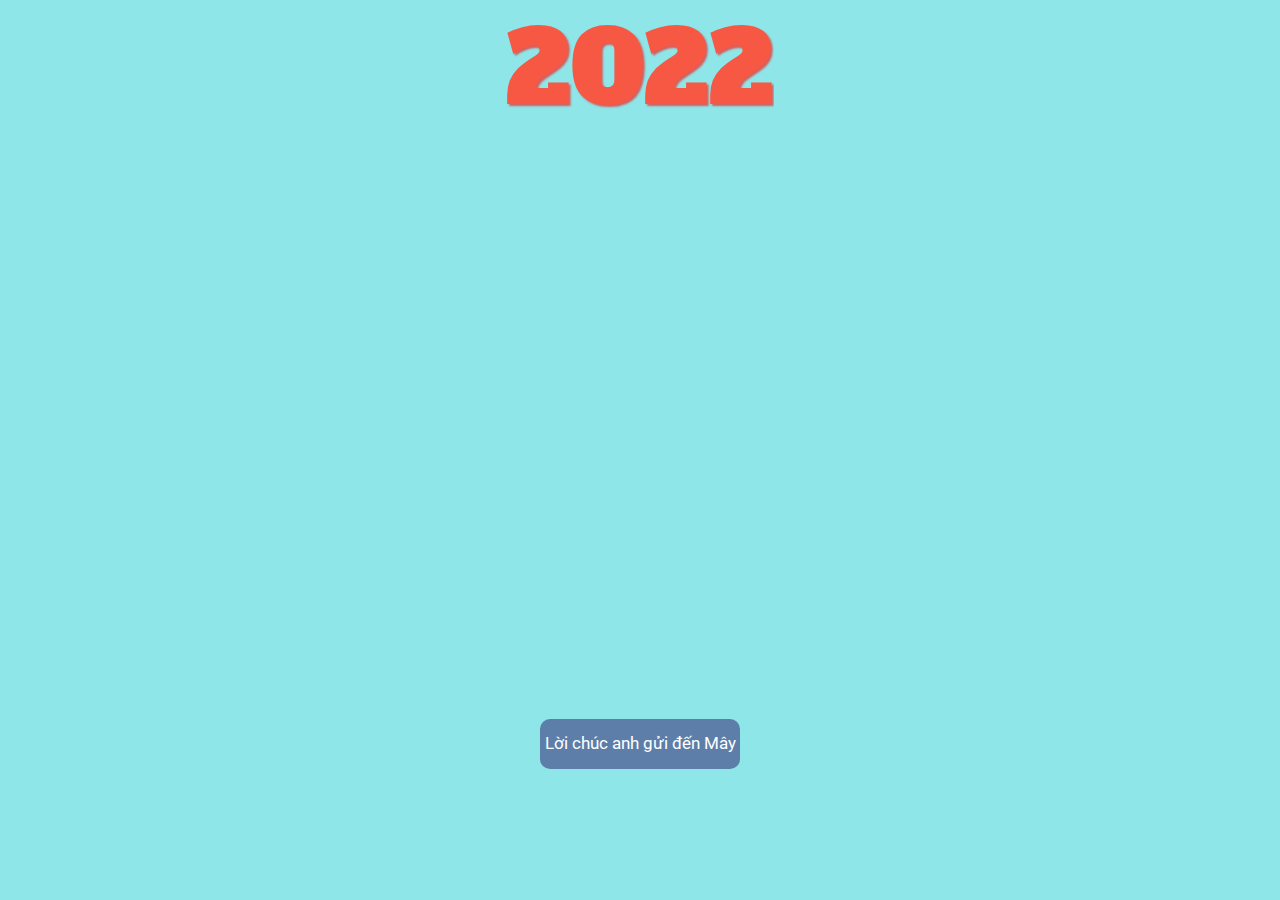
<file: index.html>
<!DOCTYPE html>
<html lang="en">
<head>
    <meta charset="UTF-8">
    <meta http-equiv="X-UA-Compatible" content="IE=edge">
    <meta name="viewport" content="width=device-width, initial-scale=1.0">
    <link rel="stylesheet" href="happy.css">
    <title>Happy New Year</title>
    <link rel="preconnect" href="https://fonts.googleapis.com">
<link rel="preconnect" href="https://fonts.gstatic.com" crossorigin>
<link href="https://fonts.googleapis.com/css2?family=Poppins:wght@300&family=Roboto:wght@300;400;500;700;900&display=swap" rel="stylesheet">
</head>
<body>
    <div id="app">
        <div class="container">
            <!-- <div class="space"></div> -->
            <div class="year">
                <span>2022</span>
                <span>2023</span>
            </div>
        </div>
        <div class="inner">
            <div class="greeting">
              <svg class="shine" viewBox="0 0 142.6 71.8">
                <clipPath id="shineClip">
                  <path d="M8.68,17.2a127.54,127.54,0,0,0,5.53,12.71c3,7.24,5.94,15.1,8.5,22.79,1.51,4.55,3.21,9.68,3.18,14.11-.46,1.42-1.06,4.15-2.58,4.65,0,0-.5.17-.6-.11l-1.35.45c-.09-.29-.66-2-1.17-1.83l-2.74-8.26c-.92-2.22-2-5.35-3.25-8.09-4-11-10.09-21.94-13.87-33.33-.85-2.56,0-6.31,2.16-7S6.1,14,8.69,15A2.53,2.53,0,0,0,8.68,17.2Z" />
                  <path d="M74.49,5.7a125.36,125.36,0,0,0,1.25,13.8c.53,7.8.89,16.21.89,24.31,0,4.8,0,10.2-1.43,14.4-.89,1.2-2.31,3.6-3.91,3.6,0,0-.53,0-.53-.3H69.33c0-.3,0-2.1-.53-2.1v-8.7c-.18-2.4-.18-5.7-.53-8.7C67.91,30.3,65.6,18,65.6,6c0-2.7,2-6,4.27-6s3.2,1.8,5.33,3.6A2.55,2.55,0,0,0,74.49,5.7Z" />
                  <path d="M141.26,18.55A127.52,127.52,0,0,0,138.08,32c-2,7.57-4.29,15.65-6.85,23.34-1.52,4.55-3.23,9.68-5.9,13.21-1.23.86-3.34,2.68-4.86,2.18,0,0-.5-.17-.41-.46l-1.35-.45c.1-.28.67-2,.16-2.16l2.75-8.25c.59-2.34,1.64-5.47,2.25-8.43,3.36-11.21,5.06-23.61,8.86-35,.85-2.57,3.75-5.08,6-4.35s2.47,2.72,3.92,5.11A2.56,2.56,0,0,0,141.26,18.55Z" />
                </clipPath>
          
                <path
                      class="shineAnim"
                      clip-path="url(#shineClip)" d="M25.89,74.48C23.31,59.5,0,13.05,0,2S33.21,3,36.11,23.26,68.3,78,71.39,59.49C75,37.75,65.5,3.86,72.34-8.22c5.72-10.07,27.35,20.28,29.49,39.12s-3.23,44.77,7.73,44.79c20,0,29.36-72.84,29.36-72.84"
                      />
              </svg>
              
              <svg class='newyear1' viewBox='0 0 602.56 110.13'>
                      <clipPath id='clip1'>
                          <path d='M11.59,86.14c-.35,0-1.17.24-1.17.47A12.61,12.61,0,0,1,7.61,85a61.44,61.44,0,0,1-5.38-4.79,15.6,15.6,0,0,1,.47-2c2.8-9.7,11-14.85,18.94-19.88.59-.35,4-2.34,4.45-2.45,6.31-14.86,9-33.57,8.42-43.39.23-1.64.23-2.11-.47-3.16V8.73c.7.11,4.91,1.63,5.38,1.63,3,.47,3.27,9.59,3.16,11.58a158.46,158.46,0,0,1-6.2,31c3.74-1.87,10-2.1,18-3.27C57.66,39.72,62.57,23,63,16.56a5.11,5.11,0,0,0-.12-1.4,2.44,2.44,0,0,0,.59-.12.87.87,0,0,1,.35.12c4.09,1.87,5.26,2,5,6.31s-4.45,20-7,28.19c6.78,0,9.12.93,12.63,3.51l-.23.46-.47-.46v.35c0,.11.23.11.23.23.24.35.35.59.71.7l.11.35c-.35,0-.47-.23-.7-.35-.35.59,0,.82.23,1.17a21.48,21.48,0,0,0-8.77-1.52,43.85,43.85,0,0,0-5.38.35C56.14,66,51.7,77.37,48.77,89.18l-.23.24s-.23.12-.23.23c-.12.94-.47,1.64-.59,2.34l-.23.12H46.32l-.12.35c-.12,0-1.17,1.4-1.4,1.4l-.24.24v.11c0,.35-.11.47-.23.47-.7,0-2.22-2.46-1.87-5.85.7-8.77,6.31-22.68,9.82-33.33-4.79.71-11.93,1.06-17.89,4.21-3.86,10.53-10.76,22.93-21.63,26.9C12.05,86.61,12.29,86.38,11.59,86.14Zm7.48-19.88C15.45,69,8.43,75.85,8.19,79c0,.7-.11,1.75.71,1.52,7.6-4.68,11.34-10.64,14.38-17.07A32.68,32.68,0,0,1,19.07,66.26Z' />
                          <path d='M77.66,80.06c-4.68,0-7.37-4.91-7.6-9-.59-7.49,8.65-25.73,16.72-25.73,2.46,0,6.31,1.17,7.84,3.28,1.28-1.76,2.68-3.86,4.32-6l-.23-.47a1.18,1.18,0,0,1,.93-.58c2,0,6.32.7,6.32,3.16,0,3-1.52,6.08-2.34,9-2.22,7.49-4.33,14.5-4.33,22.34,0,.46.35,3,.7,3,3.51,0,16.61-19.65,19.18-23.27.24.35-.82,2.8-.7,2.92.94-.12-.12,1,.7,1.29l-.23,2.22c-3.86,7-12.63,21.05-18.83,21.05a9.85,9.85,0,0,1-2.92-.7c-4-1.52-5.38-5.73-5.38-9.59a50.28,50.28,0,0,1,2.1-13.22H93.8C90.87,64.39,82,80.06,77.66,80.06ZM91.81,52.35a3.35,3.35,0,0,0-2.34-1.52A3.48,3.48,0,0,0,87.36,52c-4.79,4.44-10,15-10,21.4l.23.82C82.1,67.43,87.36,59.13,91.81,52.35Z' />
                          <path d='M129.81,37.38A6.23,6.23,0,0,0,132,37c2,0,3.86,2.34,4.09,3.27-.47,5.38-1.87,8.42-3.28,14h.24c2.81-5,7.95-9.71,12.63-9.71,2.57,0,6.43,3.62,6,5,.35.47.59,3.51.59,4.09a43.21,43.21,0,0,1-.47,5,40.61,40.61,0,0,1,6.08-.94,9.17,9.17,0,0,1,5.38,1.29c.35.35.35,1,.7,1.52-4.79,1.29-9.35,1.87-13.1,4-2.22,8.07-7.48,17-13.56,21.28a2.81,2.81,0,0,1-1.76.7,2.05,2.05,0,0,1-1.4-.47c-2.1-.7-4.79-1.75-5.61-3.74l-.59-.82c.35-.11.35-.35.59-.82a17.53,17.53,0,0,1,2.57-4.21c2.22-4.21,8.77-11.57,12.75-13.91a33.06,33.06,0,0,0,2-11.23c0-.82-.12-2.69-.71-3.27a23.16,23.16,0,0,0-4.56,4.32c-.11.47-.35.71-.93,1.06a3.71,3.71,0,0,1-.82,1c-.35.35-.47,1.17-.82,1.29-.35.7-1.29,1.75-1.29,2.1l-.35.12a3.56,3.56,0,0,1-1.05,2.1,104.62,104.62,0,0,0-7.83,17.43c-1.06,3.62-4,18.94-4,22.57a1.42,1.42,0,0,0-.12.7,6.28,6.28,0,0,0,.7,2.34c-.58,0-1.52-.94-2.1-.94l-.35.24c0,.35-.82.81-1.17,1-3.39-1-3.51-7.6-3.51-10.88,0-10.76,6.32-31.45,9.47-41.75.7-2.45,3.39-10.52,3.39-12.16,0-.47-.23-1.05-.23-1.4Zm4.8,43.85a14.11,14.11,0,0,0,1.75-2.1c3-4.21,4.56-6.67,4.68-7.25l-.12.11c-2.8,2.81-4.32,6-6.43,9.24Z' />
                          <path d='M172.38,82.87c2.11-5.61,9-16.49,19-22.22.7-.94,2.69-11.93.46-13.45l-.58.24c-.35-.24-5.26,4.56-10.88,13.21-6.66,10.29-11.81,24.44-14.38,42l-.12-.47v.12a10,10,0,0,0-.11,2.57l-.12-.23h-.23a2.29,2.29,0,0,1,.35,1.17l-.35-.35a2.84,2.84,0,0,1,0,1.4l-.24.24c-.23,0-.7.11-1.17.11-2.22-.11-3.86-3.15-4-5.14-.94-5.62.81-15,4.21-28.89,2.92-12.39,8.06-28.53,9.82-39.41-.24-.93.12-.93.23-1.87a2,2,0,0,0,.24-.58h.35c.7,0,.93.58,1.63.58,2.93.12,4,2.93,4,4.68-.35,5.61-2.46,13.8-4.09,20.11C181.62,48.49,186.65,43,191.56,43a8.67,8.67,0,0,1,1.75.24c6.09,1.75,6.32,10.4,6,14.85a46,46,0,0,1,6.55-.7c2,0,3.86.23,5,1.28.11,0,.35.59,0,.59l-.35.7-.94-.12.47.35h-.24l.24.24a2.77,2.77,0,0,1-1,.11h-1.06c-2.57.12-5.38,1.29-9.59,3-2.8,9.59-10.17,24-21.75,24a1.71,1.71,0,0,1-.82-.12C174.84,87.08,173,84.62,172.38,82.87Zm17.89-16.49v-.23c-2.8,2-11.11,13.33-12.51,16.49C182,81.58,189.1,70.24,190.27,66.38Z' />
                          <path d='M257.4,56.56l-.12.47c.12-.12.24-.12.47-.12s.47.47.82.47c.12,0,.12,0,.23-.12h.12c.23,0,.23.35.23.47l-.7.82c-1.64,1.52-5.73,4.32-6.78,5.73,2.1-1.52,5-3.86,6.31-4.57-3.39,2.81-3.15,2.11-11.11,8.78-.46.35-2.22,1.75-2.1,2.22l4.33-3.51c0,.47-4.33,4-4.45,4.21-.58,1.87-1.75,5.5-2.1,7.37-2.69,9.82-7.37,21.86-15.44,28.41-.47.47-2,1.76-2.45,1.64s-.82.23-1.06.23c-1,0-3.74-.7-4.44-1.4a1.86,1.86,0,0,0-.7-.58c-.12-.24-3.51-3.16-3.51-3.51,0-.82,1.17-3.16,1.05-3.74,2.46-6.9,9.36-18.13,15.79-24.33a55.5,55.5,0,0,0,5.26-5.26,107.59,107.59,0,0,0,2.11-13.92c-2.11,3.39-10.41,15.56-16.49,22.34-1.64,1.75-4.1,3.63-6.55,3.63-2.81-.47-7.14-4.92-7.14-7.37,0-5.15,1.52-10.76,3.51-15.79l4.33-10.88c.58-1.52,1.64-3.15,1.52-4.91a5.3,5.3,0,0,1,1.29-.23c1.87,0,5.14,1.52,5.14,3.51,0,5.61-8.42,22.68-8,29.7l.23.35c7.49-9.12,16.38-22.8,21.29-28.88l-.24-1.17a4,4,0,0,1,3-1.29,13.75,13.75,0,0,1,3.75,1.05,5.6,5.6,0,0,1,1.87,1.17c.23.35.11.59.11,1.06a97.91,97.91,0,0,1-1.28,16.13C250.27,60.88,252,59.13,257.4,56.56Zm-37.89,45.49a28.73,28.73,0,0,1,1.64-4.1c1.17-2.22,2.69-4.56,4.09-6.66C223.25,92.93,219.63,99.48,219.51,102.05ZM235,79.13V79c-3.63,2.57-14.39,18.59-15.09,24.21,0,.23.23.35.47.35C225.47,103.57,233.89,82.64,235,79.13Z' />
                          <path d='M306.63,83.22v.35c0,.24-.11.47-.11.94a13.1,13.1,0,0,1-2.81,4.09l.12-.47a2.11,2.11,0,0,0-.82,1.05c.11-.46.11-.7.23-1.05h-.12c-.35.47-.58.7-.81,1.05.11-.35.11-.93.23-1.16a2.25,2.25,0,0,0-1.17,1.16l-.7,1.64h-.24a3.88,3.88,0,0,0-.58,1.17l-.7-3.16c-.94-.58,1.52-14.85,2.92-20.46,3.28-14,6.32-21.52,9.71-35.67.82-4.33,2.22-10.64.7-12.86a.42.42,0,0,0-.35-.12c-1.05,0-3.63,2.69-4.44,3.51C297,35.51,285,58.08,280.2,75.5c-.82,2.58-1.05,5.26-2,7.37l-.36.12a1.5,1.5,0,0,0-1.16-.47c-.36,0-.24.58-.24.82h-.35a7.15,7.15,0,0,0-.82-.24l-.23-.23-.35.12c0,.11-.24.35-.35.23-1.52-.12-2.58-2.46-4.68-2.69a1.38,1.38,0,0,1-.7-1.17c.11-.58.82-1,1.17-1.64,3.15-14.26,5.14-23.15,8.42-37.18.93-4.68,3.62-22.22.93-27.37-.58-.82-.93-1.4-1.75-1.4h-.24c-.46,0-.81.11-1.17.11s-.35,0-.46-.11v-.7a4.41,4.41,0,0,1,4.21-2.81,6.57,6.57,0,0,1,2,.35c10.76,3,6.32,26,3.86,34.62,2.69-7.61,16.84-29.47,25.61-29.47a1.68,1.68,0,0,0,1.29.35c7.25.7,8.42,12.39,7,18.47-8.07,33.92-11.46,41.64-12.4,49.12-.12.59-.47,1.29-.7,2Z' />
                          <path d='M357.5,57.26l.24.47c0,.7-.59,1.52-.59,2.1,0,.12.35.24.35.24l.24.35c-.12,1.52-1.29,2.8-1.64,4-3,7.72-14.5,20.47-21.28,20.47-.36,0-.59-.12-.82-.12-7.37-1-11.46-5.61-11.11-12.86.47-8.19,7.36-21.75,13.56-26.55l.12-.23c.12-.35,1.64-.35,2.1-.35a26.36,26.36,0,0,1,5.15,1.63c2.34.7,3.51,1.52,3.51,4.21,0,10.65-13.45,10.76-13.68,11.23-1.64,2.92-6.79,18.59-.24,18.59,5.5,0,16.14-12.74,19.41-17.54.94-1.4,3.51-5.73,4.8-6.43A2,2,0,0,1,357.5,57.26Zm-21.75,0c4.91-1,7.95-5.26,5.61-7.72C340.31,50.13,337.15,54.8,335.75,57.26Z' />
                          <path d='M388.72,45.21c1.41,0,2,.71,2.69,2,0,.59.59,1.41.59,2.11,0,5.61-.94,7-2,16.49a72.05,72.05,0,0,0-.35,13.8c.7-.12,6.67-12.87,8.42-19.65.12-.59-.23-1.17-.23-1.64-.24-3.39.58-7.25,3.74-8.3a1.44,1.44,0,0,1,.7-.12,2.27,2.27,0,0,1,2.1,2.22,9.07,9.07,0,0,1-.35,4.1A86.23,86.23,0,0,0,414,57.38h.59c.12,0-.82,1-.7,1l-1.06.7.12.35-1.17-.12a.71.71,0,0,0,.7.82l-.23.35a13.93,13.93,0,0,1-3.86.59,45.18,45.18,0,0,1-5.26-.47c-1.52,4.21-7.49,23.62-12.4,23.62H389c-3.28,0-6.08-4.44-6.32-7a73,73,0,0,1,1.64-21.52c-4.09,8.18-7.72,17.54-12.75,25A4.51,4.51,0,0,1,367.67,83c-4.67,0-8.3-5.27-8.65-9.48-.12-3.62,1.29-9.47,2.11-13.09,1.16-5.38,4.79-15.91,4.67-18.83-.23,0-.23,0-.23-.12a.37.37,0,0,1,.35-.35,9.28,9.28,0,0,1,2-.12c2.69,0,4.79.35,5,3.63.23,2.45-.7,7.6-3.28,14.38-1.63,6-3,12.4-3,18.71,1.76-2.22,6.67-13.44,10.41-20a76.87,76.87,0,0,1,6.08-10.53,3.32,3.32,0,0,1,2.11-1.52C385.92,45.21,387.91,45.21,388.72,45.21Z' />
                          <path d='M443.57,101.23l.24-.47-.59.12a1.87,1.87,0,0,1-1.4.47h-.47l.93-.47c-.81,0-3.39-.35-4.21-.47a1.56,1.56,0,0,0-.81-.93c-2.58-1.64-2.69-2.23-4.68-4.57.47-4.91,6-14.61,7.83-16.48v-.12A3.83,3.83,0,0,0,441.47,77c6.66-9.59,14.73-15.55,21.63-20.7,2.57-8.18,5.61-20,6-26.54a15.87,15.87,0,0,0-1.53.7c-4.21,3.27-11.1,12.86-16.13,19.18-3.63,4.44-13.8,17.31-17.08,19.41a10.54,10.54,0,0,1-3.39,1.17c-5.49,0-9.82-5.38-9.82-11.23,0-15.78,13.56-39.64,21.28-47.36,1.17-1.05,3.63-3.74,5.26-3.74,1.06,0,5.85,1.64,6.32,2.69l.35-.47a7,7,0,0,1-.12,1.52l-1.87,1.17h-.23c-7.25,6.9-22.45,32.51-22.45,48.53a5.27,5.27,0,0,0,.7,3c3.27-1.52,9.12-9.82,11.69-13,3.74-5.26,21.28-27.95,26.9-27.95h.93c.24,0,.47,0,.47-.11,1.64,1.4,4.09,2.1,5.5,2.8.58.24.93,3.39.93,5,0,2.81-2.22,16.37-3.74,21.64a34.22,34.22,0,0,1,9.12-1.17l2,.35h-.58l-.12.23v.12l.93.47-1.17,2.45c-5.14,1.17-7.83,1.76-12.62,4.44C467,73.75,454.68,98.77,443.57,101.23Zm16.26-35-.12-.11-.12.23c-7,5.38-19.18,20.47-20.81,28.42v.11h.93a5.83,5.83,0,0,0,2.57-1.28C449.42,89.18,457,74.22,459.83,66.26Z' />
                          <path d='M516.19,57.26l.24.47c0,.7-.59,1.52-.59,2.1,0,.12.35.24.35.24l.24.35c-.12,1.52-1.29,2.8-1.64,4-3,7.72-14.5,20.47-21.28,20.47-.35,0-.59-.12-.82-.12-7.37-1-11.46-5.61-11.11-12.86.46-8.19,7.37-21.75,13.56-26.55l.12-.23c.12-.35,1.64-.35,2.11-.35a26.49,26.49,0,0,1,5.14,1.63c2.34.7,3.51,1.52,3.51,4.21,0,10.65-13.45,10.76-13.68,11.23-1.64,2.92-6.79,18.59-.24,18.59,5.5,0,16.14-12.74,19.42-17.54.93-1.4,3.5-5.73,4.79-6.43A2,2,0,0,1,516.19,57.26Zm-21.75,0c4.91-1,7.95-5.26,5.61-7.72C499,50.13,495.84,54.8,494.44,57.26Z' />
                          <path d='M524.61,80.06c-4.68,0-7.37-4.91-7.6-9-.59-7.49,8.65-25.73,16.72-25.73,2.46,0,6.32,1.17,7.84,3.28,1.28-1.76,2.69-3.86,4.32-6l-.23-.47a1.19,1.19,0,0,1,.94-.58c2,0,6.31.7,6.31,3.16,0,3-1.52,6.08-2.34,9-2.22,7.49-4.32,14.5-4.32,22.34,0,.46.35,3,.7,3,3.5,0,16.6-19.65,19.18-23.27.23.35-.82,2.8-.71,2.92.94-.12-.11,1,.71,1.29l-.24,2.22c-3.86,7-12.63,21.05-18.83,21.05a9.85,9.85,0,0,1-2.92-.7c-4-1.52-5.38-5.73-5.38-9.59a50.29,50.29,0,0,1,2.11-13.22h-.12C537.83,64.39,528.94,80.06,524.61,80.06Zm14.15-27.71a3.33,3.33,0,0,0-2.34-1.52,3.42,3.42,0,0,0-2.1,1.17c-4.8,4.44-10.06,15-10.06,21.4l.23.82C529.05,67.43,534.32,59.13,538.76,52.35Z' />
                          <path d='M597.35,49.42a6.36,6.36,0,0,0-3,1.29c-8.31,5.5-12.75,15.67-15.91,24.56-.93,2.81-1.4,5.49-2.8,7.83a3,3,0,0,1-1.87,1.52l-.36-.11-.35.11c-.23,0-.35-.35-.7-.35-3.27-2.34-4.44-2.45-4.44-6.66,0-9.12,4.68-23.16,7.48-31.93l1.41-4.44a2.12,2.12,0,0,1,.93-.24,6.74,6.74,0,0,1,1.64.24c2.1.35,3.27,1.4,3.27,2.34,0,3.86-3.15,13.8-4.44,18.94.7-1.4,1.4-2.1,2.34-3.74,3.16-4.91,8.89-13.1,15.32-13.1a8.65,8.65,0,0,1,1.4.35h.7l.7.35a2.6,2.6,0,0,1,.59,1.76c.23.58-.12,1,.12,1.4v.35c0,.24-.24,2.11-.24,2.11v.23C598.63,51.65,597.58,49.42,597.35,49.42Z' />
                      </clipPath>
          
                      <path
                          class='anim1'
                          clip-path='url(#clip1)'
                          d='M36.6,4.5c1.45,6.28,1.94,19.78,0,28.24-1.84,7.82-4.15,20.52-6.77,27a100.12,100.12,0,0,1-9.66,16.85c-1.94,2.57-5.76,6.39-8.94,6.79-2.75.34-7.37-3.74-6.61-6,1.71-5,9.81-10.07,13.62-13,5.08-3.87,17.35-9.36,23.67-11,3-.76,12.08-1.7,12.08-1.7L71,53l6.28-34.81-2.46-13s-7.58,10-8.82,13.55C63.9,24.69,62.49,32.45,61.2,37,57.33,50.84,43.64,93.18,43.64,93.18S50,95,52.5,88.51C58.79,72,66,18.64,66,18.64s35.84,2,43,10.47c6,7.07-7.5,14.24-9.91,17.88A129.72,129.72,0,0,1,89,60.4S80.27,75.57,75.52,76.55,73.78,64.23,75.94,61c2.49-3.72,7-10.51,10.63-11.84,4.68-1.69,12.69-5.35,12.56-2.17-.48,11.86-7.89,28-1.2,32.13,7.77,4.76,19.32-18.7,23.19-33.34,2.18-8.21,14.54-17.93,14.54-17.93l-8.61,29.51s-5,20.67-5.77,27.7c-.46,4-.4,16-.4,16s-1.35-24.87,10-40.59C134.6,55.39,140.58,46.64,146,47a4.76,4.76,0,0,1,3.62,2.55c.75,2.05.53,6.61,0,8.73-1,4.16-4.06,12.28-6.28,15.95-1.16,1.91-5.21,8.19-7.25,9.12-1.37.62-4.07-.93-4.35-2.11-.42-1.83,8.71-16,26.1-21.19a54.71,54.71,0,0,1,5.41-.91s2.65-33,11.24-32.52c3.68.21,1.35,12.86.74,16.5a235.75,235.75,0,0,1-5.31,23c-1.86,6.15-7.71,17.88-8.48,24.26-.69,5.69,2.51,13.16,2.51,13.16s.25-15,3.41-23C169.2,76,177.65,59.42,182,52.93c1.29-1.92,7.64-8.26,11.35-6.91,1.92.7,1.77,3.94,2.18,5.68.53,2.3-.74,14.2-2.66,18.6-1,2.28-7.19,12-11.11,14.28-5.18,3-8.4-1.51-7.49-3.35,2.29-4.68,11.11-18.77,29-23a14.73,14.73,0,0,1,3.65-.11S207.53,40.05,211,37c1.65-1.42,10.11-.25,11.33,2.37.84,1.79-1.85,9.57-2.51,11.43-1.31,3.71-3.05,7.54-5.71,15.32-2.34,6.86-1.37,12.07,3,13.29,2.47.69,5.92-5.79,7.11-7.56,1.93-2.87,13.41-22.83,17.88-24.41,3.16-1.11-.49,15-.49,15S237.94,80.74,236,86.52c-1.54,4.56-4.46,10.68-7.59,14.11-1.22,1.33-6,8.43-11.6,2.94-2.35-2.32,3.15-9.25,4.83-12.28,2-3.52,10.93-13.07,13.32-15.2S255.3,58.67,257.28,57l20.08-46.29c8.54,1.78,8.05,13.44,7.44,16.77-1.68,9-3,13.4-3.73,17.24s-7.9,36.07-7.9,36.07c6.3,2.44,9.68-19,11.76-25.71,3.71-12,12.69-25.93,16.59-30,4.18-4.37,10.07-8.4,11.52-8.16s2.71,3.89,2.9,6.08c.89,10-6.83,34.35-7.17,36-.64,3.19-6.3,22-6.95,29.51-.3,3.48,18.54-31.25,18.54-31.25s15.48,2.39,18.58,1c1.72-.76,5.11-3.6,5.75-4.87s.64-6.42-.87-7-5.81,2.06-8.07,3.75c-1.9,1.41-4.13,4.77-5.23,7.13-1.86,4-3.87,13-3.55,17.13s2.26,8.47,6.12,8.25,11.6-6.28,13.53-8.25,8.83-14.08,8.24-14.66,2.79-12.5,4.15-16.62c1.05-3.18,5-7.39,6.62-5.78s4.19,4.22,3.54,7.42-4.51,16-5.15,20S361.44,77.22,363.7,79s7.21-1.36,9.08-4.62,4.77-13,7-17.13,5.39-11.06,7-9.64c2.83,2.51-.42,10.31,0,12.24s-1.68,13.59-1.52,16.23c.32,5.21,2.26,8.7,4.83,6.55s8.15-18.42,8.86-21.31c1-3.95,3.09-9.93,2.08-6.7-1.44,4.59,8.81,6.25,11.18,5.9,0,0,2.35-33.67,26.55-52.27,6-4.57,11.25,2.48,11.25,2.48-6.28,5.49-13.53,12.41-20.3,30.93-2.89,7.91-5.34,18.69-4.82,23.13.31,2.64,6.44,3.66,9.66,0S453.17,42.73,456,39.26s12.11-15.21,14.26-13.63,3.3,3,2.33,8.47-7.24,28.54-9.66,35c-1.67,4.44-10.17,22.87-19,27.61-3.93,2.11-6.63-.37-7.57-3.77S444.88,75.09,451,69.25s27.21-16.15,31.16-17.6,3.41,7,3.41,7,9.6,2.5,12.08.59,6.09-5,5.05-8.4c-1.45-4.8-4.28-4.23-7.08-1.29S487.89,62,487.24,64.8s-3.73,11-.16,14.4,7.61,2.67,10.57,1.33,13-13.28,14.88-15.73c2.25-2.95,7.51-18.42,11.73-23.21,5.46-6.19,23.55,1.22,24.83,3.16s-11.11,9.88-23,31.54c-1.56,2.84-6.72-4-4.51-9.33s1.81-6.71,5.64-11.59c3.38-4.31,1.88-5.12,7.08-6.77s13.83-3.71,14.15-2-5.81,21-5.81,24.93c0,3.16-.44,9.07,3.1,9s11.6-8.43,13.21-10.68,5.8-8.15,6.5-11.07,6.09-19.46,6.73-21.07,8.57-1.35,7.09,3.87-2.77,12.85-3.57,15.68c-2.13,7.54-5.15,24.29-3.54,23.27s3.88-9.09,4.79-11.92a31.54,31.54,0,0,1,9.18-14.52c4.35-3.77,9.85-7.43,12-5.53'
                      />
                  </svg>
              
              
              
              <svg class="underline" viewBox="0 0 503.62 183.84">
              <clipPath id="underlineClip">
                  <path d="M2.53,1.6A34.84,34.84,0,0,0,8.64.67C12.1.27,492.05,0,495.64,0c2.13,0,4.52,0,6.38,1.06.53.67,1.6,1.73,1.6,2.93,0,0,0,.4-.14.4V5.45c-.13,0-.93,0-.93.4H498.7c-1.07.13-2.53.13-3.86.4-5.19.27-486.86,2-492.18,2A3.2,3.2,0,0,1,0,5.05c0-1.72.8-2.39,1.6-4A.88.88,0,0,0,2.53,1.6Z" />
                  <path d="M112.59,176.29a45.89,45.89,0,0,0,7.56-1c4.27-.46,244.18-.76,248.61-.76,2.63,0,5.59,0,7.89,1.21.66.75,2,2,2,3.32,0,0,0,.45-.16.45v1.21c-.17,0-1.15,0-1.15.45h-4.77c-1.31.15-3.12.15-4.76.45-6.41.31-248.45,2.27-255,2.27a3.75,3.75,0,0,1-3.29-3.62c0-2,1-2.72,2-4.53A1.12,1.12,0,0,0,112.59,176.29Z" />
              </clipPath>
          
              
            </svg>
              
            </div>
            <div class="circles">
              <div class="circle-l"></div>
              <div class="circle-l"></div>
              <div class="circle-l"></div>
              <div class="circle-l"></div>
              <div class="circle-s"></div>
              <div class="circle-s"></div>
              <div class="circle-s"></div>
              <div class="circle-s"></div>
              <div class="circle-s"></div>
            </div>
        </div>
        <div class="btn">
            <a href="./happy.html" class="btn-link">Lời chúc anh gửi đến Mây</a>
        </div>
    </div>
</body>
</html>
</file>
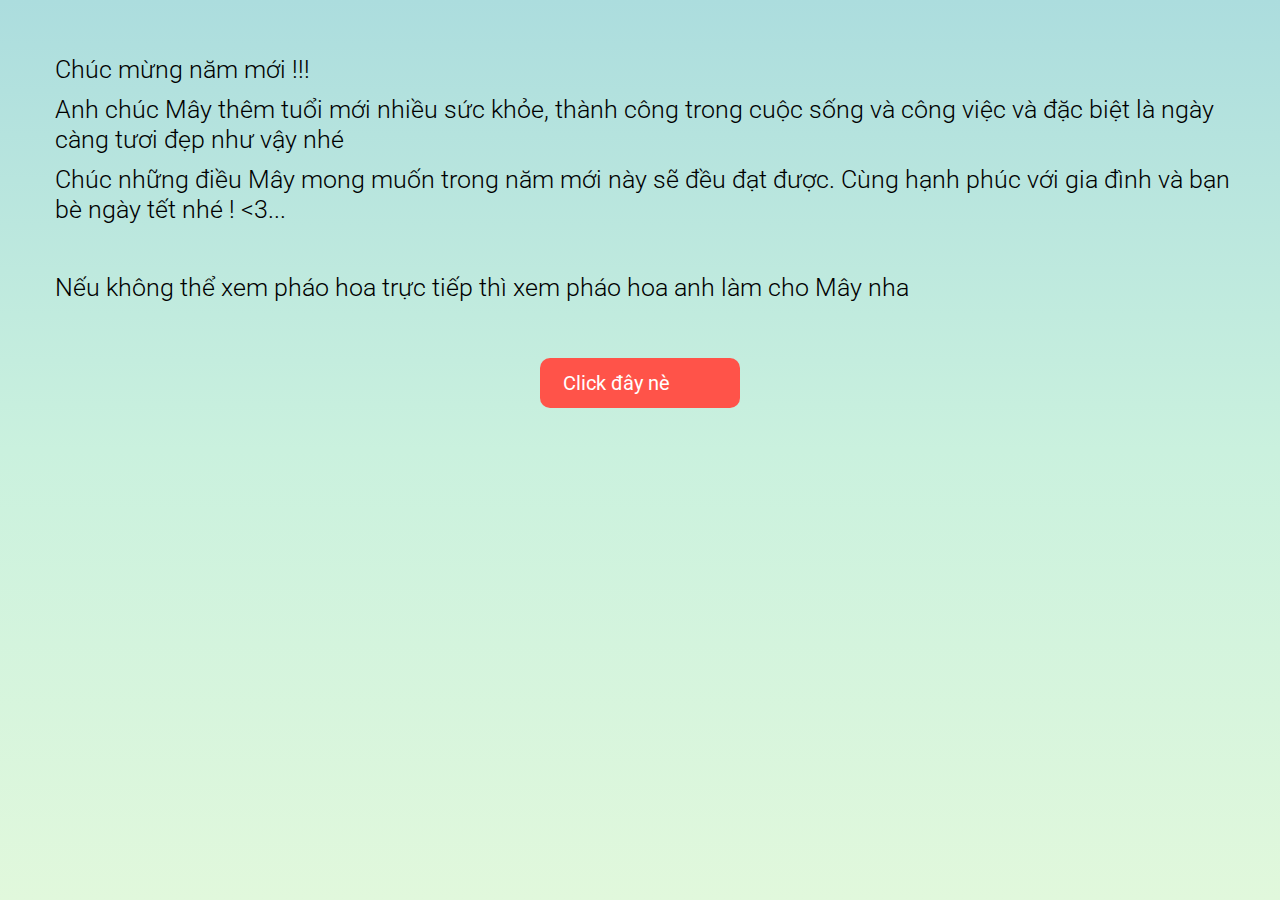
<file: happy.html>
<!DOCTYPE html>
<html lang="en">
<head>
    <meta charset="UTF-8">
    <meta http-equiv="X-UA-Compatible" content="IE=edge">
    <meta name="viewport" content="width=device-width, initial-scale=1.0">
    <title>Happy New Year</title>
    <link rel="stylesheet" href="style.css">
    <link rel="preconnect" href="https://fonts.googleapis.com">
<link rel="preconnect" href="https://fonts.gstatic.com" crossorigin>
<link href="https://fonts.googleapis.com/css2?family=Poppins:wght@300&family=Roboto:wght@300;400;500;700;900&display=swap" rel="stylesheet">
</head>
    <body>
        <div class="all">
            <div class="text">
                <p class="first" >Chúc mừng năm mới !!! </p>
                <br>
                <p class="second" >Anh chúc Mây thêm tuổi mới nhiều sức khỏe, thành công trong cuộc sống 
                    và công việc và đặc biệt là ngày càng tươi đẹp như vậy nhé</p>

                <p class="third">Chúc những điều Mây mong muốn trong năm mới này sẽ đều đạt được. 
                    Cùng hạnh phúc với gia đình và bạn bè ngày tết nhé ! <3... </p>
                    <br>
                    <br>
                    <br>
                    <p>Nếu không thể xem pháo hoa trực tiếp thì xem pháo hoa anh làm cho Mây nha</p>
            </div>
            <div class="btn">
                
                <a href="./firework.html" class="btn-link">Click đây nè </a>
            </div>
        </div>
</body>
</html>
</file>
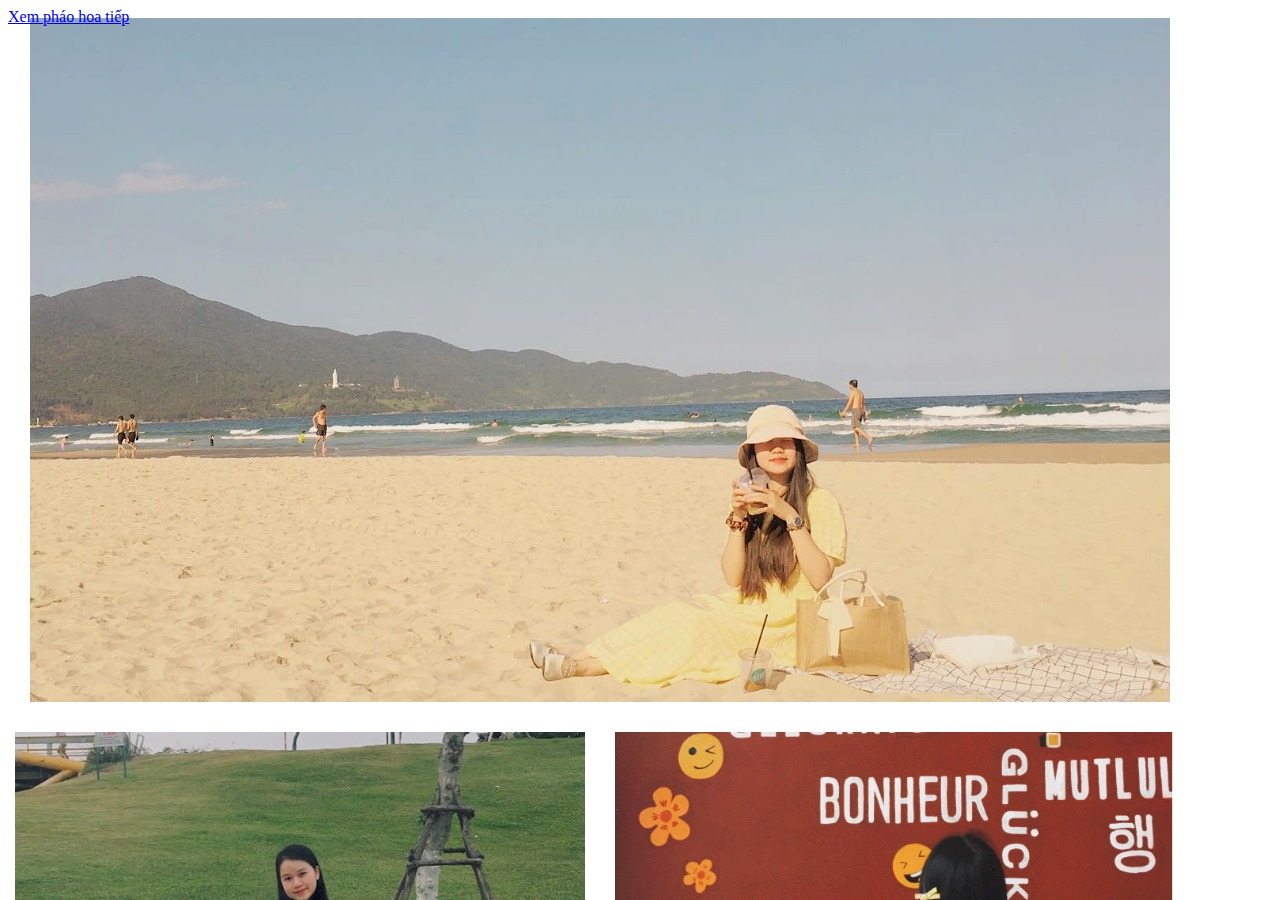
<file: index1.html>
<!DOCTYPE html>
<html lang="en">
<head>
	<meta charset="UTF-8">
	<meta http-equiv="X-UA-Compatible" content="IE=edge">
	<meta name="viewport" content="width=device-width, initial-scale=1.0">
	<title>Document</title>
</head>
<style>
	body {
		background-image: url(./Web_Photo_Editor.jpg);
		background-repeat: no-repeat;
		background-repeat: space;
	}
</style>
<body>
	<a href="./firework.html">Xem pháo hoa tiếp</a>
</body>
</html>
</file>
<file: happy.css>
@import url("https://fonts.googleapis.com/css2?family=Alfa+Slab+One&display=swap");
 .firework {
	 position: absolute;
	 top: 50%;
	 left: 50%;
	 transform: translate(-50%, -50%);
	 width: 10px;
	 height: 10px;
}
 @-webkit-keyframes bang {
	 to {
		 box-shadow:  -2px -2px #f70, -51px -147px #5900ff, -221px 0px #30f, 188px -232px #f90, 17px -223px #0800ff, 79px 41px #006fff, 232px -120px #e0f, 51px -152px #00c4ff, -202px 40px #ff006f, -44px 38px #ea00ff, 105px 50px #005eff, 244px -48px #f50, -230px -24px #e100ff, 171px -185px #0048ff, -1px -127px #7f0, -113px 40px #2f00ff, -28px -41px #00ff0d, 127px -220px #ff001e, -82px -71px #00ffe1, 118px -210px #26ff00, -204px -172px #ff0900, -44px -139px #ff0040, -184px -229px #3cff00, -204px -227px #ff9100, 92px 24px #f01, -154px -17px #1eff00, 170px -59px #ff00bf, 77px -220px #fc0, 53px 4px #00f7ff, -171px -35px #ff4d00, 119px -132px #00ff2f, -25px -201px #ff000d, 138px -209px #00ff37, -107px -97px #0fb, 91px -30px #80ff00, -163px -123px #8400ff, -112px -16px #0004ff, 137px -233px #ffb300, -44px -80px #4cff00, -15px -109px #d9ff00, -228px -117px #4f0, -203px -230px #00ff26, 145px -248px #007bff, -47px -152px #0015ff, -65px -72px #ff0026, 206px -11px #fc0, -187px -166px #0af, -239px -26px #00eaff, 140px -175px #fa0, -51px -132px #00ffbf, -191px -180px #d9ff00;
	}
}
 @-moz-keyframes bang {
	 to {
		 box-shadow:  -2px -2px #f70, -51px -147px #5900ff, -221px 0px #30f, 188px -232px #f90, 17px -223px #0800ff, 79px 41px #006fff, 232px -120px #e0f, 51px -152px #00c4ff, -202px 40px #ff006f, -44px 38px #ea00ff, 105px 50px #005eff, 244px -48px #f50, -230px -24px #e100ff, 171px -185px #0048ff, -1px -127px #7f0, -113px 40px #2f00ff, -28px -41px #00ff0d, 127px -220px #ff001e, -82px -71px #00ffe1, 118px -210px #26ff00, -204px -172px #ff0900, -44px -139px #ff0040, -184px -229px #3cff00, -204px -227px #ff9100, 92px 24px #f01, -154px -17px #1eff00, 170px -59px #ff00bf, 77px -220px #fc0, 53px 4px #00f7ff, -171px -35px #ff4d00, 119px -132px #00ff2f, -25px -201px #ff000d, 138px -209px #00ff37, -107px -97px #0fb, 91px -30px #80ff00, -163px -123px #8400ff, -112px -16px #0004ff, 137px -233px #ffb300, -44px -80px #4cff00, -15px -109px #d9ff00, -228px -117px #4f0, -203px -230px #00ff26, 145px -248px #007bff, -47px -152px #0015ff, -65px -72px #ff0026, 206px -11px #fc0, -187px -166px #0af, -239px -26px #00eaff, 140px -175px #fa0, -51px -132px #00ffbf, -191px -180px #d9ff00;
	}
}
 @-o-keyframes bang {
	 to {
		 box-shadow:  -2px -2px #f70, -51px -147px #5900ff, -221px 0px #30f, 188px -232px #f90, 17px -223px #0800ff, 79px 41px #006fff, 232px -120px #e0f, 51px -152px #00c4ff, -202px 40px #ff006f, -44px 38px #ea00ff, 105px 50px #005eff, 244px -48px #f50, -230px -24px #e100ff, 171px -185px #0048ff, -1px -127px #7f0, -113px 40px #2f00ff, -28px -41px #00ff0d, 127px -220px #ff001e, -82px -71px #00ffe1, 118px -210px #26ff00, -204px -172px #ff0900, -44px -139px #ff0040, -184px -229px #3cff00, -204px -227px #ff9100, 92px 24px #f01, -154px -17px #1eff00, 170px -59px #ff00bf, 77px -220px #fc0, 53px 4px #00f7ff, -171px -35px #ff4d00, 119px -132px #00ff2f, -25px -201px #ff000d, 138px -209px #00ff37, -107px -97px #0fb, 91px -30px #80ff00, -163px -123px #8400ff, -112px -16px #0004ff, 137px -233px #ffb300, -44px -80px #4cff00, -15px -109px #d9ff00, -228px -117px #4f0, -203px -230px #00ff26, 145px -248px #007bff, -47px -152px #0015ff, -65px -72px #ff0026, 206px -11px #fc0, -187px -166px #0af, -239px -26px #00eaff, 140px -175px #fa0, -51px -132px #00ffbf, -191px -180px #d9ff00;
	}
}
 @-ms-keyframes bang {
	 to {
		 box-shadow:  -2px -2px #f70, -51px -147px #5900ff, -221px 0px #30f, 188px -232px #f90, 17px -223px #0800ff, 79px 41px #006fff, 232px -120px #e0f, 51px -152px #00c4ff, -202px 40px #ff006f, -44px 38px #ea00ff, 105px 50px #005eff, 244px -48px #f50, -230px -24px #e100ff, 171px -185px #0048ff, -1px -127px #7f0, -113px 40px #2f00ff, -28px -41px #00ff0d, 127px -220px #ff001e, -82px -71px #00ffe1, 118px -210px #26ff00, -204px -172px #ff0900, -44px -139px #ff0040, -184px -229px #3cff00, -204px -227px #ff9100, 92px 24px #f01, -154px -17px #1eff00, 170px -59px #ff00bf, 77px -220px #fc0, 53px 4px #00f7ff, -171px -35px #ff4d00, 119px -132px #00ff2f, -25px -201px #ff000d, 138px -209px #00ff37, -107px -97px #0fb, 91px -30px #80ff00, -163px -123px #8400ff, -112px -16px #0004ff, 137px -233px #ffb300, -44px -80px #4cff00, -15px -109px #d9ff00, -228px -117px #4f0, -203px -230px #00ff26, 145px -248px #007bff, -47px -152px #0015ff, -65px -72px #ff0026, 206px -11px #fc0, -187px -166px #0af, -239px -26px #00eaff, 140px -175px #fa0, -51px -132px #00ffbf, -191px -180px #d9ff00;
	}
}
 @keyframes bang {
	 to {
		 box-shadow:  -2px -2px #f70, -51px -147px #5900ff, -221px 0px #30f, 188px -232px #f90, 17px -223px #0800ff, 79px 41px #006fff, 232px -120px #e0f, 51px -152px #00c4ff, -202px 40px #ff006f, -44px 38px #ea00ff, 105px 50px #005eff, 244px -48px #f50, -230px -24px #e100ff, 171px -185px #0048ff, -1px -127px #7f0, -113px 40px #2f00ff, -28px -41px #00ff0d, 127px -220px #ff001e, -82px -71px #00ffe1, 118px -210px #26ff00, -204px -172px #ff0900, -44px -139px #ff0040, -184px -229px #3cff00, -204px -227px #ff9100, 92px 24px #f01, -154px -17px #1eff00, 170px -59px #ff00bf, 77px -220px #fc0, 53px 4px #00f7ff, -171px -35px #ff4d00, 119px -132px #00ff2f, -25px -201px #ff000d, 138px -209px #00ff37, -107px -97px #0fb, 91px -30px #80ff00, -163px -123px #8400ff, -112px -16px #0004ff, 137px -233px #ffb300, -44px -80px #4cff00, -15px -109px #d9ff00, -228px -117px #4f0, -203px -230px #00ff26, 145px -248px #007bff, -47px -152px #0015ff, -65px -72px #ff0026, 206px -11px #fc0, -187px -166px #0af, -239px -26px #00eaff, 140px -175px #fa0, -51px -132px #00ffbf, -191px -180px #d9ff00;
	}
}
 @-webkit-keyframes gravity {
	 to {
		 transform: translateY(150px);
		 -moz-transform: translateY(150px);
		 -webkit-transform: translateY(150px);
		 -o-transform: translateY(150px);
		 -ms-transform: translateY(150px);
		 opacity: 0;
	}
}
 @-moz-keyframes gravity {
	 to {
		 transform: translateY(150px);
		 -moz-transform: translateY(150px);
		 -webkit-transform: translateY(150px);
		 -o-transform: translateY(150px);
		 -ms-transform: translateY(150px);
		 opacity: 0;
	}
}
 @-o-keyframes gravity {
	 to {
		 transform: translateY(150px);
		 -moz-transform: translateY(150px);
		 -webkit-transform: translateY(150px);
		 -o-transform: translateY(150px);
		 -ms-transform: translateY(150px);
		 opacity: 0;
	}
}
 @-ms-keyframes gravity {
	 to {
		 transform: translateY(150px);
		 -moz-transform: translateY(150px);
		 -webkit-transform: translateY(150px);
		 -o-transform: translateY(150px);
		 -ms-transform: translateY(150px);
		 opacity: 0;
	}
}
 @keyframes gravity {
	 to {
		 transform: translateY(150px);
		 -moz-transform: translateY(150px);
		 -webkit-transform: translateY(150px);
		 -o-transform: translateY(150px);
		 -ms-transform: translateY(150px);
		 opacity: 0;
	}
}
 @-webkit-keyframes position {
	 0%, 19.9% {
		 margin-top: 10%;
		 margin-left: 40%;
	}
	 20%, 39.9% {
		 margin-top: 40%;
		 margin-left: 30%;
	}
	 40%, 59.9% {
		 margin-top: 20%;
		 margin-left: 70%;
	}
	 60%, 79.9% {
		 margin-top: 30%;
		 margin-left: 20%;
	}
	 80%, 99.9% {
		 margin-top: 30%;
		 margin-left: 80%;
	}
}
 @-moz-keyframes position {
	 0%, 19.9% {
		 margin-top: 10%;
		 margin-left: 40%;
	}
	 20%, 39.9% {
		 margin-top: 40%;
		 margin-left: 30%;
	}
	 40%, 59.9% {
		 margin-top: 20%;
		 margin-left: 70%;
	}
	 60%, 79.9% {
		 margin-top: 30%;
		 margin-left: 20%;
	}
	 80%, 99.9% {
		 margin-top: 30%;
		 margin-left: 80%;
	}
}
 @-o-keyframes position {
	 0%, 19.9% {
		 margin-top: 10%;
		 margin-left: 40%;
	}
	 20%, 39.9% {
		 margin-top: 40%;
		 margin-left: 30%;
	}
	 40%, 59.9% {
		 margin-top: 20%;
		 margin-left: 70%;
	}
	 60%, 79.9% {
		 margin-top: 30%;
		 margin-left: 20%;
	}
	 80%, 99.9% {
		 margin-top: 30%;
		 margin-left: 80%;
	}
}
 @-ms-keyframes position {
	 0%, 19.9% {
		 margin-top: 10%;
		 margin-left: 40%;
	}
	 20%, 39.9% {
		 margin-top: 40%;
		 margin-left: 30%;
	}
	 40%, 59.9% {
		 margin-top: 20%;
		 margin-left: 70%;
	}
	 60%, 79.9% {
		 margin-top: 30%;
		 margin-left: 20%;
	}
	 80%, 99.9% {
		 margin-top: 30%;
		 margin-left: 80%;
	}
}
 @keyframes position {
	 0%, 19.9% {
		 margin-top: 10%;
		 margin-left: 40%;
	}
	 20%, 39.9% {
		 margin-top: 40%;
		 margin-left: 30%;
	}
	 40%, 59.9% {
		 margin-top: 20%;
		 margin-left: 70%;
	}
	 60%, 79.9% {
		 margin-top: 30%;
		 margin-left: 20%;
	}
	 80%, 99.9% {
		 margin-top: 30%;
		 margin-left: 80%;
	}
}
 @keyframes moveYear {
	 100% {
		 transform: translateY(-137px);
	}
}
 *, *::before, *::after {
	 box-sizing: border-box;
	 color: inherit;
	 list-style: none;
}
 html, body {
	 margin: 0;
	 padding: 0;
}
 main {
	 display: block;
}
 img {
	 width: 100%;
	 vertical-align: middle;
}
 a {
	 text-decoration: none;
}
 h1, h2, h3, h4, h5, h6, p {
	 margin: 0;
	 line-height: 1.5;
}
 html {
	 font-size: 10px;
	 background-color: #7e9612;
}
 #app {
	 width: 100%;
	 height: 100vh;
	 display: flex;
	 justify-content: center;
	 align-items: center;
	 overflow: hidden;
	 /* flex-wrap: wrap; */
	 flex-direction: column;
	 position: relative;
}
 #app .container {
	 /* display: none; */
	 width: 100%;
	 position: relative;
	 height: 137px;
	 
}
 #app .year {
	 font-family: "Alfa Slab One", cursive;
	 font-size: 10rem;
	 color: #f75843;
	 text-shadow: 2px 2px 2px rgba(233, 45, 45, 0.72);
	 display: inline-block;
	 position: absolute;
	 top: 0;
	 left: 50%;
	 transform: translateX(-50%);
	 height: 137px;
	 overflow: hidden;
}
 #app .year span {
	 width: 100%;
	 display: block;
	 transform: translateY(0);
	 animation: moveYear linear 0.5s 0.5s forwards;
}
.space {
	width: 100%;
	position: absolute;
	z-index: 100;
	height: 100%;
	/* display: none; */
	animation: fadein 5s ease-in;
	background-color: #4a29c2;
}
@keyframes fadein {
	0%{
		top: 100%;
	}
	100% {
		top: 0%;
	}
}
/* text new year */
body {
	background-color: #8ee6e9;
	display: grid;
	place-items: center;
	margin: 0;
	height: 100vh;
}
body .inner {
	/* display: none; */
	
	transition-delay: 3s;
	position: relative;
	width: 600px;
	height: 450px;
}
body .inner svg {
	position: absolute;
	z-index: 1;
}
body .inner .greeting {
	width: 600px;
	margin: auto;
}
body .inner .greeting svg.newyear1 {
	width: 100%;
	height: 140px;
	top: 65px;
}
body .inner .greeting svg.newyear1 .anim1 {
	fill: none;
	stroke: #db1818;
	stroke-linecap: round;
	stroke-miterlimit: 10;
	stroke-width: 10px;
	stroke-dasharray: 2824.1877441406;
	stroke-dashoffset: 2824.1877441406;
	animation: draw 4s linear 1.5s forwards;
}
body .inner .greeting svg.newyear2 {
	width: 50%;
	margin: auto;
	height: 90px;
	top: 39%;
	left: 0;
	right: 0;
}
@media only screen and (min-width: 680px) {
	body .inner .greeting svg.newyear2 {
		width: 100%;
		height: 158px;
		top: 225px;
   }
}
body .inner .greeting svg.newyear2 .anim2 {
	fill: none;
	stroke: #db1818;
	stroke-linecap: round;
	stroke-miterlimit: 10;
	stroke-width: 10px;
	stroke-dasharray: 726.2219848633;
	stroke-dashoffset: 726.2219848633;
	animation: draw 1s linear 3.2s forwards;
}
body .inner .greeting svg.underline {
	width: 88%;
	top: 170px;
	right: 0;
	width: 86%;
}
@media only screen and (min-width: 680px) {
	body .inner .greeting svg.underline {
		top: 200px;
   }
}
body .inner .greeting svg.underline .underlineAnim {
	fill: none;
	stroke: #21df10;
	stroke-linecap: round;
	stroke-miterlimit: 10;
	stroke-width: 10px;
	stroke-dasharray: 1452.0181884766;
	stroke-dashoffset: 1452.0181884766;
	animation: draw 0.4s linear 5.3s forwards;
}
body .inner .greeting svg.shine {
	position: absolute;
	top: 20px;
	right: 0;
	left: 0;
	margin: auto;
	width: 100px;
}
body .inner .greeting svg.shine .shineAnim {
	fill: none;
	stroke: #e02929;
	stroke-linecap: round;
	stroke-miterlimit: 10;
	stroke-width: 10px;
	stroke-dasharray: 441.9982910156;
	stroke-dashoffset: 441.9982910156;
	animation: draw 0.5s linear 6s forwards;
}
@keyframes draw {
	to {
		stroke-dashoffset: 0;
   }
}
body .inner .circles .circle-l {
	height: 30px;
	width: 30px;
}
body .inner .circles .circle-s {
	height: 12px;
	width: 12px;
}
body .inner .circles .circle-l, body .inner .circles .circle-s {
	background-color: #d3250e;
	border-radius: 50%;
	position: absolute;
	animation: scale 0.5s forwards ease-out;
	animation-iteration-count: 3;
	opacity: 0;
}
body .inner .circles .circle-l:nth-of-type(1), body .inner .circles .circle-s:nth-of-type(1) {
	left: 9%;
	top: 2%;
	animation-delay: 6s;
}
body .inner .circles .circle-l:nth-of-type(2), body .inner .circles .circle-s:nth-of-type(2) {
	right: 10%;
	top: 10%;
	animation-delay: 6.2s;
}
body .inner .circles .circle-l:nth-of-type(3), body .inner .circles .circle-s:nth-of-type(3) {
	left: 1%;
	top: 80%;
	animation-delay: 6.4s;
}
body .inner .circles .circle-l:nth-of-type(4), body .inner .circles .circle-s:nth-of-type(4) {
	right: 30%;
	top: 95%;
	animation-delay: 6.7s;
}
body .inner .circles .circle-l:nth-of-type(5), body .inner .circles .circle-s:nth-of-type(5) {
	right: 35%;
	top: 22%;
	animation-delay: 6.8s;
}
body .inner .circles .circle-l:nth-of-type(6), body .inner .circles .circle-s:nth-of-type(6) {
	left: 16%;
	top: 55%;
	animation-delay: 7.1s;
}
body .inner .circles .circle-l:nth-of-type(7), body .inner .circles .circle-s:nth-of-type(7) {
	left: 27%;
	top: 16%;
	animation-delay: 6.7s;
}
body .inner .circles .circle-l:nth-of-type(8), body .inner .circles .circle-s:nth-of-type(8) {
	right: 5%;
	bottom: 24%;
	animation-delay: 6.5s;
}
body .inner .circles .circle-l:nth-of-type(9), body .inner .circles .circle-s:nth-of-type(9) {
	left: 25%;
	bottom: 2%;
	animation-delay: 6.3s;
}
@keyframes scale {
	0% {
		opacity: 0;
		transform: scale3d(0, 0, 0);
   }
	100% {
		opacity: 1;
   }
}
/* btn */
.btn {
	background-color: rgba(43, 21, 104, 0.493);
    width: 200px;
    height: 50px;
    border-radius: 10px;
    position: relative;
    margin: auto;
	animation-delay: 1s;
	animation: inBlur 20s linear;
}
.btn-link {
	color: white;
	font-size: 17px;
    font-family: 'Roboto', sans-serif;
	text-align: center;
	padding: 14px 0;
	display: block;
}
@keyframes inBlur {
	from {
		user-select: none;
		opacity: -8;
	}
	to {
		user-select: auto; 
		opacity: 10;
	}
}
</file>
<file: style.css>
* {
    padding: 0;
    margin: 0;
    box-sizing: border-box;
}
html {
    font-family: 'Roboto', sans-serif;
    /* font-family: 'Poppins', sans-serif; */
}
.all {
    --border-color: rgb(#f6abb6
    , #fec8c1 , #54b2a9);
    background-image: linear-gradient(#acddde, #caf1de, #e1f8dc);
    height: 100vh;
}
.text {
    width: 1200px;
    max-width: 100%;
    margin: 0 auto;
    margin-bottom: 100px;
    
    animation: fadeIn 4s linear;
}

.first {
    display: inline-block;
    animation: fadeIn 2s linear;
}
p {
    padding: 5px;
    margin-left: 10px;
    line-height: 30px;
    font-size: 25px;
    font-weight: 300;
    position: relative;
    display: inline-block;
    transform: translateY(50px);
}

.btn {
    background-color: #FF5349;
    width: 200px;
    height: 50px;
    border-radius: 10px;
    position: relative;
    margin: auto;
    animation: inBlur 10s linear;
}
.btn-link {
    text-decoration: none;
    font-size: 20px;
    color: white;
    padding: 13px 23px;
    user-select: none;
    display: block;
}
/* animation */
/* .text p::before {
    content: "";
    postitio
} */
/* p::before {
    background: #b2e1de;
    content: "";
    /* transform: translateX(10px); */
    /* left: -10px;
    width: 100%;
    height: 100%;
    position: absolute; */
    /* animation: type 4s linear infinite; */
    /* border-left: 1px solid #6497b1;  */
/* }  */


ul {
    margin-top: 50px;
    list-style: none;

}
li {
    font-size:25px;
    font-weight: 300;
    line-height: 30px;
}
/* @keyframes type {
    0%{
       left: 0;
       border-left: 1px solid #6497b1; 
        transform: translateY(0);
    }
    100% {
        background-color: transparent;
        border: none;
        transform: translateY(1px);
       left: 100%;
        
    }
} */
@keyframes inBlur {
    0% {
		user-select: none;
		opacity: -8;
       
	}
	100% {
		user-select: auto;
		opacity: 10;
	}
}
@keyframes fadeIn {
	
    from {
         transform: translateY(-150%);
    }
    to {
        transform: translateY(0);
    }
}
/* video */
.video {
    display: flex;
    width: 1200px;
    position: relative;
    margin: 0 auto;
}
.video video {
    margin: auto;
}
.btn--video {
    /* margin: 50px 0 0 0; */
    margin-top: 50px;
    text-align: center;
}
</file>
